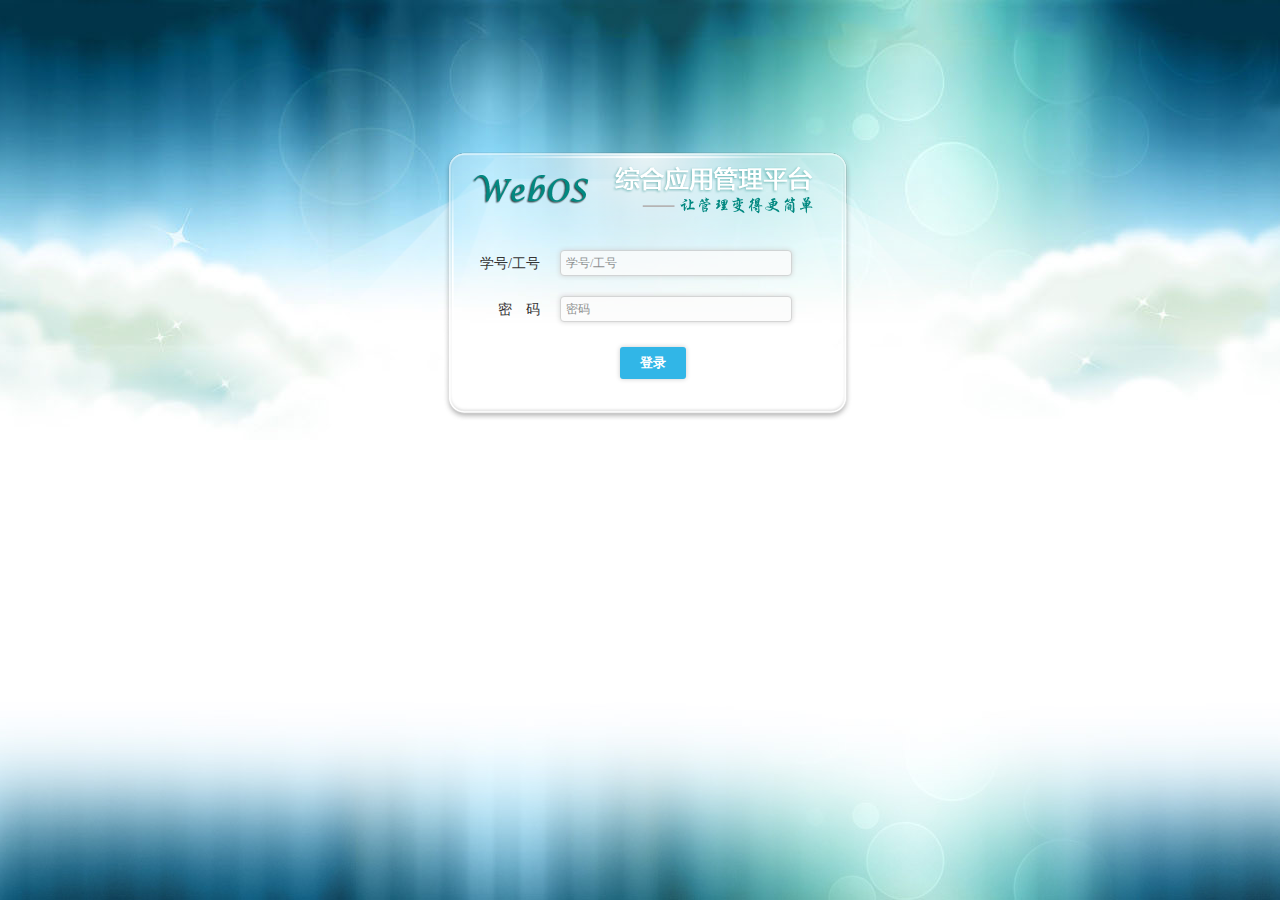
<file: src/main/webapp/login.html>
<!DOCTYPE html>
<html xmlns="http://www.w3.org/1999/xhtml">
<head>
<meta http-equiv="Content-Type" content="text/html; charset=utf-8" />
<title>一款基于JQuery做的动画背景后台管理登录模板 - </title>

<link href="css/main.css" rel="stylesheet" type="text/css" />

</head>
<body>
<div class="login">
    <div class="box png">
		<div class="logo png"></div>
		<div class="input">
			<div class="log">
				<div class="name">
					<label>学号/工号</label><input type="text" class="text" id="value_1" placeholder="学号/工号" name="value_1" tabindex="1">
				</div>
				<div class="pwd">
					<label>密　码</label><input type="password" class="text" id="value_2" placeholder="密码" name="value_2" tabindex="2">
					<input id = "btn" type="button" class="submit" tabindex="3" value="登录">
					<div class="check"></div>
				</div>
				<div class="tip"></div>
			</div>
		</div>
	</div>
    <div class="footer"></div>
</div>

<script type="text/javascript" src="js/jQuery.js"></script>
<script type="text/javascript" src="js/fun.base.js"></script>

</body>
<script type="text/javascript">
      $(function(){
    	  $("#btn").click(function(){
    		  var schoolNumber = $("#value_1").val();
    		  var password = $("#value_2").val();
    		  if(schoolNumber == ""){
    			  alert("请输入用户名！");
    		  }
    		  if(password == ""){
    			  alert("请输入密码！");
    		  }
    		  if(schoolNumber!= "" && password != ""){
         		  $.ajax({
       			   type: "POST",
       			   url: "login.action",
       			   data: {"schoolNumber": schoolNumber,"password":password},
       		       dataType: 'text',
       			   success: function(msg){
     			     if(msg == "index"){
       			    	    window.location.href="index.html";
       			     }else if(msg == "stuindex"){
          			    	window.location.href="stuindex.html";
          			 }else if(msg == "tchindex"){
          			    	window.location.href="tchindex.html";
          			 }else{
       			    	alert("用户名或密码错误！");
       			    }
     			     
       			   }
       			}); 
    		  }

    	  })
      })
</script>

</html>
</file>
<file: src/main/webapp/css/main.css>
@charset "utf-8";
html,body{margin:0;padding:0;width:100%;}
body{font-size:12px;font-family: "微软雅黑";color:#333;line-height:160%;background: url(../images/login-bg.jpg) center top repeat-x #FFF;height:100%;}
p,ul,.name,.pwd,dd,h1,h2,h3,form,input,select,textarea{margin:0;padding:0;border:0;font-family:"微软雅黑";line-height:150%;}
ul,li{list-style:none;}
div,p{word-wrap: break-word;}
img{border: none;}
input,button,select,textarea{outline:none}

/*login*/
.login{padding:1px 0 0 0;background:url(../images/login-bg.jpg) center top no-repeat #FFF;padding:150px 0 0 0;}
.login input.submit{border:none;font-weight:bold;color:#FFF;margin:25px 0 0 150px;-webkit-border-radius:3px;-moz-border-radius:3px;border-radius:3px;-webkit-box-shadow: #CCC 0px 0px 5px;-moz-box-shadow: #CCC 0px 0px 5px;box-shadow: #CCC 0px 0px 5px;background: #31b6e7;cursor: pointer;}
.login input.submit:hover{background:#ff9229;}
.login input.submit{padding:6px 20px;}
.login .box{position:relative;z-index:100;margin:0 auto;width:700px;height:320px;background:url(../images/login.png) center top no-repeat;}
.login .log{position:relative;width:370px;height:260px;margin:0 auto;padding:90px 0 0 20px;}
.login .logo{height:85px;position:absolute;top:15px;left:180px;background:url(../images/logo-login.png) no-repeat;width:350px;height:50px;}
.login label{display:inline-block;width:70px;text-align:right;padding-right:20px;vertical-align:middle;}
.login .name{padding:10px 5px;font-size:14px;}
.login .pwd{padding:10px 5px;font-size:14px;}
.login .alt{position:absolute;top:43px;left:260px;font-size:20px;}
.login .text{filter:alpha(opacity=80);-moz-opacity:0.8;opacity:0.8;}
.login .copyright{position:absolute;left:0;width:100%;bottom:-40px;text-align:center;color:#AAA;}
.login .air-balloon{position:absolute;top:-100px;left:-100px;z-index:50;}
.login .air-balloon.ab-1{width:43px;height:78px;background:url(../images/air-balloon-1.png) no-repeat;}
.login .air-balloon.ab-2{width:24px;height:31px;background:url(../images/air-balloon-2.png) no-repeat;}
.login .footer{position: fixed;left:0;bottom:0;z-index:-1;width:100%;height:198px;background:url(../images/login-foot.jpg) center bottom repeat-x;}
.text{border:1px solid #CCC;padding:5px;background-color:#FCFCFC;line-height:14px;width:220px;font-size:12px;-webkit-border-radius:4px;-moz-border-radius:4px;border-radius:4px;-webkit-box-shadow: #CCC 0px 0px 5px;-moz-box-shadow: #CCC 0px 0px 5px;box-shadow: #CCC 0px 0px 5px;border:1px solid #CCC;font-size:12px;}
.text:focus{border:1px solid #31b6e7;background-color:#FFF;-webkit-box-shadow: #CCC 0px 0px 5px;-moz-box-shadow: #CCC 0px 0px 5px;box-shadow: #0178a4 0px 0px 5px;}
.text:hover{background-color:#FFF;}
</file>
